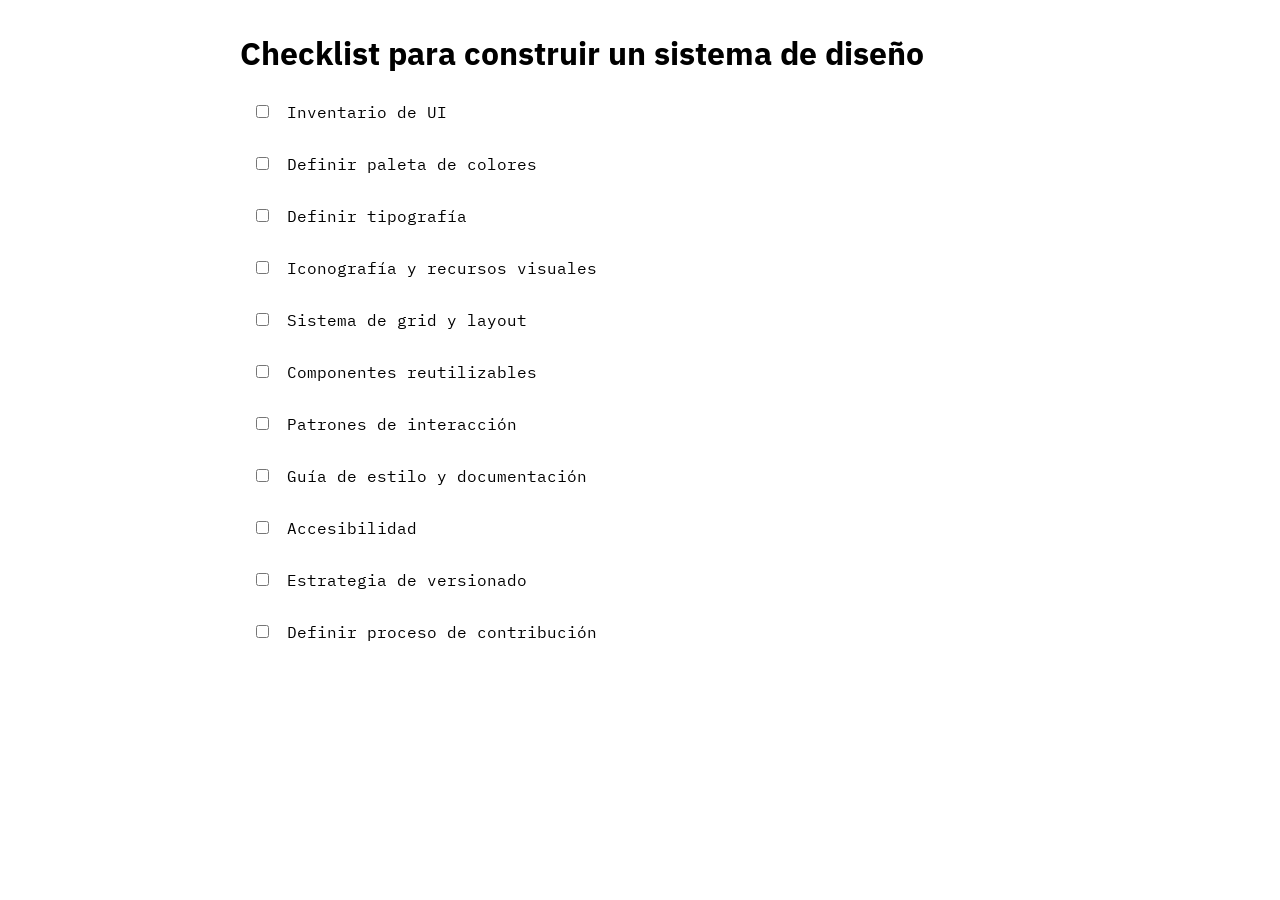
<file: checklist.html>
<!DOCTYPE html>
<html lang="es">
<head>
  <meta charset="UTF-8">
  <meta name="viewport" content="width=device-width, initial-scale=1.0">
  <title>Checklist Sistema de Diseño</title>
  <link rel="stylesheet" type="text/css" href="css/style.css">
  <link href="https://fonts.googleapis.com/css?family=IBM+Plex+Mono|IBM+Plex+Sans:400,500,600&display=swap" rel="stylesheet">
  <style>
    .checklist {max-width: 800px;margin: 2rem auto;padding: 0 1rem;}
    .checklist h1 {margin-bottom: 1rem;}
    .checklist ul {list-style: none;padding-left: 0;}
    .checklist li {display: flex;align-items: center;margin-bottom: .5rem;}
    .checklist input[type=checkbox] {margin-right: .5rem;}
  </style>
</head>
<body>
  <div class="checklist">
    <h1 class="font-sans">Checklist para construir un sistema de diseño</h1>
    <ul class="font-mono">
      <li><label><input type="checkbox"> Inventario de UI</label></li>
      <li><label><input type="checkbox"> Definir paleta de colores</label></li>
      <li><label><input type="checkbox"> Definir tipografía</label></li>
      <li><label><input type="checkbox"> Iconografía y recursos visuales</label></li>
      <li><label><input type="checkbox"> Sistema de grid y layout</label></li>
      <li><label><input type="checkbox"> Componentes reutilizables</label></li>
      <li><label><input type="checkbox"> Patrones de interacción</label></li>
      <li><label><input type="checkbox"> Guía de estilo y documentación</label></li>
      <li><label><input type="checkbox"> Accesibilidad</label></li>
      <li><label><input type="checkbox"> Estrategia de versionado</label></li>
      <li><label><input type="checkbox"> Definir proceso de contribución</label></li>
    </ul>
  </div>
</body>
</html>
</file>
<file: css/style.css>
:root {
  --blanco: #ffffff;
  --negro: #060a24;
  --verde: #00f3bb;
  --azul: #0000ec;
}

html {
  font-size: 16px;
  scroll-behavior: smooth;
}

* {
  padding: 0%;
  border: 0px;
  margin: 0%;
}

body {
  overflow-x: hidden;
}

.font-sans {
  font-family: "IBM Plex Sans", sans-serif;
}

.font-mono {
  font-family: "IBM Plex Mono", monospace, sans-serif;
}



.button {
  width: 288px;
  height: 48px;
  display: flex;
  justify-content: center;
  align-items: center;
  color: var(--negro);
  font-size: 1rem;
  letter-spacing: 0px;
  line-height: 22px;
  font-weight: 600;
  background-color: var(--verde);
}

.button:hover {
  background-image: linear-gradient(225deg, #0000fe 0%, #00f0b8 100%);
  color: var(--blanco);
  transition: color 0.5s ease-in;
}

.subtitle {
  font-size: 2.25rem;
  font-weight: 400;
  letter-spacing: 0;
  line-height: 42px;
}

li {
  list-style: none;
  text-decoration: none;
  width: 100%;
  height: 28px;
  margin-top: 24px;
  margin-left: 16px;
}

a{
  text-decoration: none;
}

.navcontenedor {
  width: 100%;
  height: 44px;
  background-color: var(--blanco);
  display: flex;
  flex-direction: row;
  align-items: center;
  justify-content: space-between;
}

.logonav {
  width: 24px;
  height: 24px;
  margin-left: 16px;
}

.navbar {
  width: 18px;
  height: 12px;
  margin-right: 19px;
}

.burger-shower {
  display: none;
}

.openav {
  opacity: 0;
  width: 14px;
  height: 14px;
  position: absolute;
  top: 16px;
  right: 19px;
  
  transition: opacity 0.5s linear;
}

.hamburger {
  opacity: 1;
  
  transition: opacity 0.5s linear 0.5s;
}

.menunav {
  width: 100%;
  height: 0px;
  position: absolute;
  top: 44px;
  left: 0px;
  opacity: 0;

  transition: all 1s ease-in-out;
}

.burger-shower:checked ~ .menunav {
  width: 100%;
  height: 224px;
  position: absolute;
  top: 44px;
  left: 0px;
  background-color: var(--azul);
  opacity: 1;

  transition: all 1s ease-in-out;
}

.burger-shower:checked ~ .hamburger {
  opacity: 0;

  transition: opacity 0.5s linear;
}

.burger-shower:checked ~ .openav {
  opacity: 1;

  transition: opacity 0.5s linear 0.5s;
}

.navlink {
  
  font-size: 1rem;
  color: var(--blanco);
  
}

.fisrtlink {
  margin-top: 16px;
}

.title {
  width: 90%;
  font-size: 2.25rem;
  letter-spacing: 0px;
  line-height: 42px;
  margin-top: 29px;
  margin-left: 16px;
  font-weight: 400;
}

.line-through {
  text-decoration: line-through;
}

.bluedot {
  position: absolute;
  left: auto;
  color: var(--azul);
}

.letterhead {
  width: 90%;
  height: auto;
  font-size: 0.875rem;
  color: var(--negro);
  letter-spacing: 0px;
  line-height: 22px;
  text-align: justify;
  margin-top: 16px;
  margin-left: 16px;
}

.break {
  display: none;
}

.getmore {
  margin-top: 36px;
  margin-left: 16px;
  margin-bottom: 24px;
}

.episodio {
  width: 100%;
  background-image: linear-gradient(225deg, #0000ff 0%, #0000a3 100%);

  clip-path: polygon(100% 0, 100% 96%, 0 100%, 0 3%);
  
  display: flex;
 
  flex-direction: column;

  align-content: space-between;
}

.episodiosub {
  width: 157px;
  margin-left: 16px;
  margin-top: 64px;
  margin-bottom: 21px;
  color: var(--blanco);
}

.playercontainer {
  display: -ms-grid;
  display: grid;

  grid-template-columns: 1fr;
  
  align-content: center;
  justify-items: center;
}

.player {
  width: 95%;
  height: 250px;
}

.playerlast {
  margin-bottom: 143.5px;
}

.phone {
  width: 320px;
  height: auto;
  z-index: 1;
 
  align-self: center;
}

.repositioning {
 
  display: flex;

  
  flex-direction: column;
  margin-top: -95.5px;
}

.comefromsub {
  width: 288px;
  height: auto;
  margin-top: 27px;
  margin-left: 16px;
  color: var(--negro);
}

.comefromtext {
  line-height: 22px;
  margin-left: 16px;
  margin-top: 8px;
  width: 90%;
  height: auto;
  font-size: 0.875rem;
  color: var(--negro);
  letter-spacing: 0px;
  
}

.guestsub {
  width: 288px;
  height: auto;
  margin-top: 54px;
  margin-left: 16px;
  margin-bottom: 14px;
  color: var(--negro);
}

.guestimg {
  width: 100vw;
  height: auto;
  display: block;
}

.topicsub {
  width: 288px;
  height: auto;
  margin-top: 48px;
  margin-left: 16px;
  margin-bottom: 37px;
  color: var(--negro);
}

.topicbox {
  
  display: flex;
 
  
  flex-direction: column;

  align-items: center;
}

.icons {
  width: 104px;
  height: auto;
  margin-bottom: 13px;
}

.icondesc {
  width: 288px;
  color: var(--negro);
  font-size: 1.5rem;
  letter-spacing: 0;
  text-align: center;
  font-weight: 600;
  margin-bottom: 65px;
}

.firstitem {
  margin-bottom: 49px;
}

.lastitem {
  margin-bottom: 42px;
}

.lastnews {
  width: 100vw;
  height: auto;
  background-image: -o-linear-gradient(225deg, #0000ff 0%, #0000a3 100%);
  background-image: linear-gradient(225deg, #0000ff 0%, #0000a3 100%);
  clip-path: polygon(100% 0, 100% 100%, 0 100%, 0 10%);
  display: flex;
  flex-direction: column;
  align-items: center;
}


.newsub {
  width: 288px;
  font-size: 2.25rem;
  color: var(--blanco);
  letter-spacing: 0;
  text-align: center;
  line-height: 42px;
  margin-top: 64px;
}

.listen {
  margin-top: 36px;
  margin-bottom: 67px;
}

footer {
 
  display: flex;

  
  flex-direction: column;
  
  align-items: center;
}

.copyright {
  width: 227px;
  height: auto;
  margin-top: 24px;
  margin-bottom: 16px;
  font-size: 0.875rem;
  color: var(--negro);
  letter-spacing: 0;
  line-height: 22px;
  text-align: center;
}

.brands {
  width: 230px;
  height: auto;
  margin-bottom: 31px;

  display: flex;
}

.brandicon {
  color: var(--negro);
  margin-left: 38px;
}

.firtsicon {
  margin-left: 0px;
}

@media screen and (min-width: 768px) {
  body {
    width: 100vw;
  }

  .button {
    width: 226px;
    height: 56px;
    font-size: 1.125rem;
    line-height: 24px;
  }

  .subtitle {
    font-size: 3rem;
    line-height: 48px;
  }

  .navcontender {
    width: 100%;
    height: auto;
  }

  .logonav {
    height: 36px;
    width: 36px;
    margin-left: 7%;
    margin-top: 22px;
  }

  .hamburger {
    display: none;
  }

  .burger-shower:checked ~ .menunav, .burger-shower:checked ~ .openav {
    display: none;
  }

  .navbar {
    height: 100%;
    width: auto;
    margin-right: 7%;
  }

  .burger-shower:checked ~ .menunav, .menunav {
    height: 100%;
    background-color: var(--blanco);
    position: inherit;
 
    transition: none;
    
    display: inline-flex;
    opacity: 1;
  }

  .list {
    height: 100%;
    width: 100%;
    padding: 0%;
    
    display: flex;
    margin-top: 26px;
  }

  .fisrtlink {
    margin-top: 26px;
  }

  .navlink {
    color: var(--negro);
    padding-left: 3.33vw;
    text-decoration: none;
  }

  .lettereffect:hover {
    color: var(--verde);
    font-weight: 500;
    text-decoration: line-through;
  }

  .lettereffect:active {
    color: rgba(6, 10, 36, 0.56);
    text-decoration: line-through;
  }

  .heading {
   
    display: flex;
   
  
    flex-direction: column;
  }

  .title {
    width: 80%;
    font-size: 4rem;
    margin-top: 120px;
    margin-left: 13.89%;
    line-height: normal;
  }

  .letterhead {
    width: 80%;
    height: auto;
    max-width: 628px;
    font-size: 1rem;
    letter-spacing: 0;
    line-height: 24px;
    margin-left: 13.89%;
  }

  .break {
    display: inline;
  }

  .getmore {
    width: 226px;
    padding: 0%;
    margin-top: 56px;
    margin-left: 13.89%;
    margin-bottom: 5px;
  }

  .episodio {

    clip-path: polygon(100% 0, 100% 85%, 0 100%, 0 15%);
  }

  .episodiosub {
    margin-left: 13.89%;
    font-size: 3rem;
    color: var(--blanco);
    margin-top: 186px;
    margin-bottom: 26px;
  }

  .playercontainer {
    display: -ms-grid;
    display: grid;
    
    grid-template-columns: repeat(2, 40%);

    grid-template-rows: repeat(2, 232px);
    gap: 72px;
   
    
    justify-content: center;
  
    
    align-items: inherit;
    margin-bottom: 232.6px;
  }

  .player {
    width: 100%;
    height: 100%;
  }

  .repositioning {
    display: flex;
    flex-direction: row;
    justify-content: center;
    flex-wrap: wrap;
    margin-top: -168.6px;
  }

  .phone {
    width: 457.6px;
    height: auto;
  }

  .comefrom {
    width: 34%;
  }

  .comefromsub {
    height: auto;
    font-size: 3rem;
    margin-top: 160px;
  }

  .comefromtext {
    font-size: 1rem;
    height: auto;
    margin-top: 24px;
  }
  .guests {
    width: 100%;
    
    display: flex;
   
    flex-wrap: wrap;
  }

  .guestsub {
    width: 80%;
    height: 62px;
    margin-left: 200px;
    margin-bottom: 36px;
    font-size: 3rem;
  }

  .guestimg {
    width: 33.33vw;
    height: calc(33.33vw * 0.75);
    max-height: 364px;
  }

  .topics {
    width: calc(100vw - 30.5vw);
    display: flex;
    justify-content: space-around;
    flex-wrap: wrap;
  }

  .topicsub {
    width: 100%;
    height: auto;
    margin-left: 0%;
    font-size: 3rem;
    text-align: center;
  }

  .topicbox {
    
    display: flex;
    
 
    flex-direction: column;
    
    align-items: center;
  }

  .topicscontainer {
    width: 90vw;
    
    display: flex;
   
   
    flex-flow: row wrap;
    
    
    justify-content: center;
  }

  .icons {
    height: 104px;
    width: 104px;
    margin-left: 0%;
    margin-bottom: 29px;
  }

  .icondesc {
    width: 220px;
  }

  .lastnews {
    width: 100%;
    height: 518px;
    -webkit-clip-path: polygon(100% 0, 100% 100%, 0 100%, 0 25%);
    clip-path: polygon(100% 0, 100% 100%, 0 100%, 0 25%);
    display: flex;
    flex-direction: column;
    margin-top: 34px;
  }

  .newsub {
    width: 100%;
    align-self: center;
    margin-top: 10%;
    font-size: 3rem;
    margin-top: 213px;
  }

  .listen {
    width: 345px;
    padding-left: 0%;
    margin-left: 0%;
    margin-right: 0%;
    margin-top: 36px;
    margin-bottom: 0%;
  }

  footer {
    width: 100%;
    display: flex;
    flex-direction: row;
    align-items: flex-start;
  }

  .copyright {
    width: 269px;
    font-size: 1rem;
    margin-left: 7%;
    margin-top: 36px;
  }

  .brands {
    width: 274px;
    margin-right: 7%;
    margin-top: 36px;
    margin-left: auto;
    justify-content: space-evenly;
  }
}

@media screen and (min-width: 1440px) {
  .contenedor {
    max-width: 100%;
    margin: 0 auto;
  }

  

  .navcontender {
    width: 100%;
    height: 80px;
    margin: 0%;
    justify-content: space-between;
    align-items: flex-start;
  }

  .logonav {
    margin-left: 100px;
  }

  .navbar {
    width: 482px;
    margin-right: 100px;
  }

  .list {
    width: auto;
    height: 28px;
    margin-left: 48px;
    margin-top: 26px;
  }

  .navlink {
    padding-left: 0px;
    text-decoration: none;
  }

  .fisrtlink {
    margin-left: 0px;
  }

  .title {
    margin-left: 200px;
  }

  .letterhead {
    width: 628px;
    margin-left: 200px;
  }

  .getmore {
    width: 226px;
    height: 56px;
    margin-left: 200px;
  }

  .episodiosub {
    margin-left: 200px;
  }

  .player {
    width: 584px;
    height: 232px;
  }

  .repositioning {
    justify-content: flex-start;
  }

  .phone {
    margin-left: 200px;
  }

  .comefromsub {
    width: 399px;
    margin-top: 189px;
    margin-left: 62.4px;
  }

  .comefromtext {
    width: 464px;
    margin-left: 62.4px;
  }

  .guestsub {
    margin-left: 200px;
    margin-top: 64px;
  }

  .guestimg {
    width: 33.33%;
    height: auto;
  }

  .topics {
    flex-direction: column;
  }

  .topicsub {
    margin-top: 64px;
    margin-left: 200px;
    margin-bottom: 69px;
    text-align: left;
  }

  .topicscontainer {
    width: 1040px;
    display: flex;
    justify-content: flex-start;
    margin-left: 200px;
  }

  .topicbox {
    width: 260px;
  }

  .icondesc {
    margin-bottom: 0px;
  }

  .newsub {
    width: 692px;
  }

  .copyright {
    width: 269px;
  }

  .brands {
    width: 274px;
    margin-right: 100px;
  }

  .brandicon {
    margin-left: 36px;
  }

  .firsticon {
    margin-left: 42px;
  }
}
</file>
